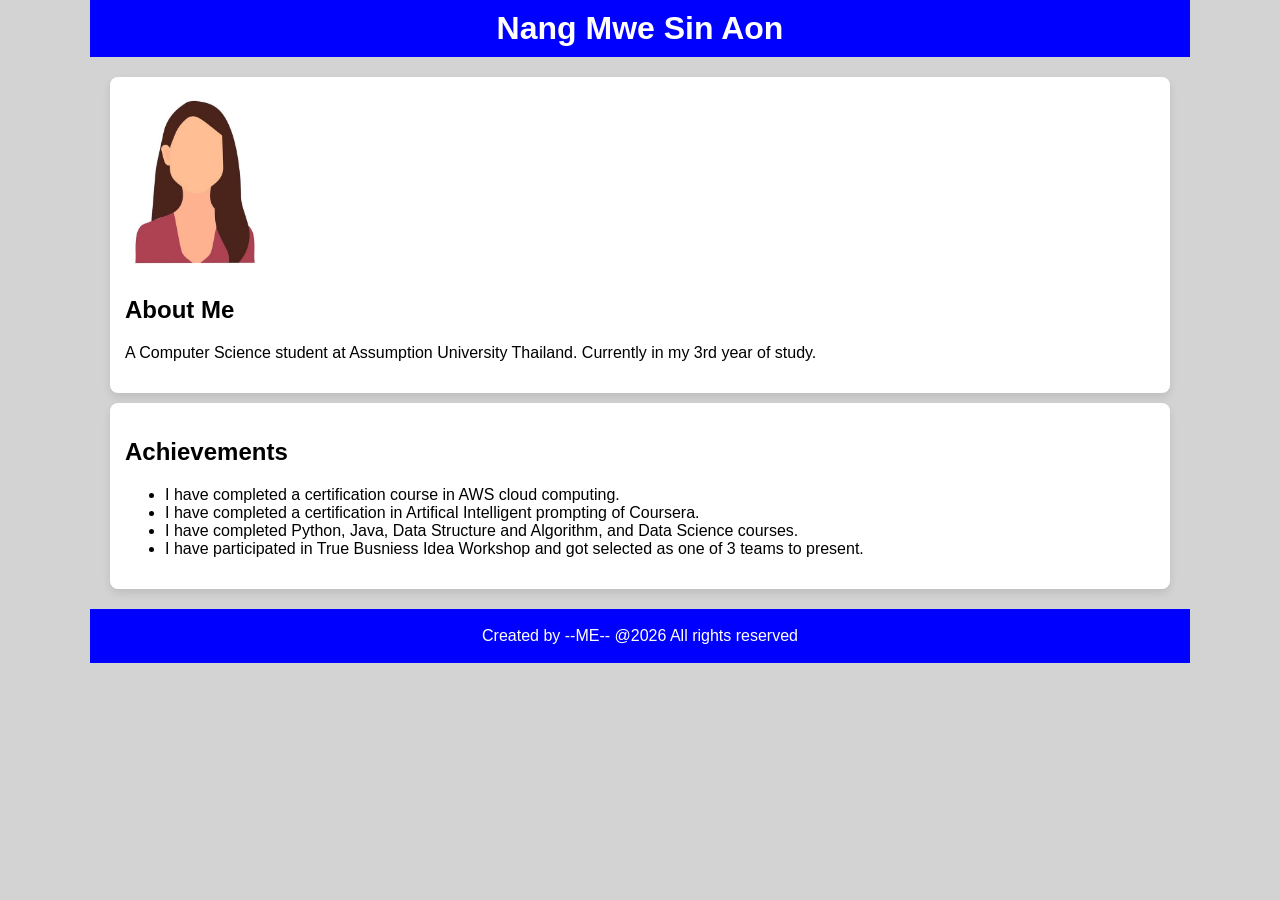
<file: index.html>
<!doctype html>

<html lang="en">
  <head>
    <meta charset="UTF-8" />

    <meta name="viewport" content="width=device-width, initial-scale=1.0" />

    <title>My Profile</title>

    <link rel="stylesheet" href="css/common.css" />
  </head>

  <body>
    <header>
      <h1>Nang Mwe Sin Aon</h1>
    </header>

    <div class="content">
      <section class="biography">
        <img src="images.jpeg" height="220" />

        <h2>About Me</h2>

        <p>
          A Computer Science student at Assumption University Thailand.
          Currently in my 3rd year of study.
        </p>
      </section>

      <section class="achievements">
        <h2>Achievements</h2>

        <ul>
          <li>
            I have completed a certification course in AWS cloud computing.
          </li>

          <li>
            I have completed a certification in Artifical Intelligent prompting
            of Coursera.
          </li>

          <li>
            I have completed Python, Java, Data Structure and Algorithm, and
            Data Science courses.
          </li>

          <li>
            I have participated in True Busniess Idea Workshop and got selected
            as one of 3 teams to present.
          </li>
        </ul>
      </section>
    </div>

    <footer>
      <p>Created by --ME-- @2026 All rights reserved</p>
    </footer>
  </body>
</html>
</file>
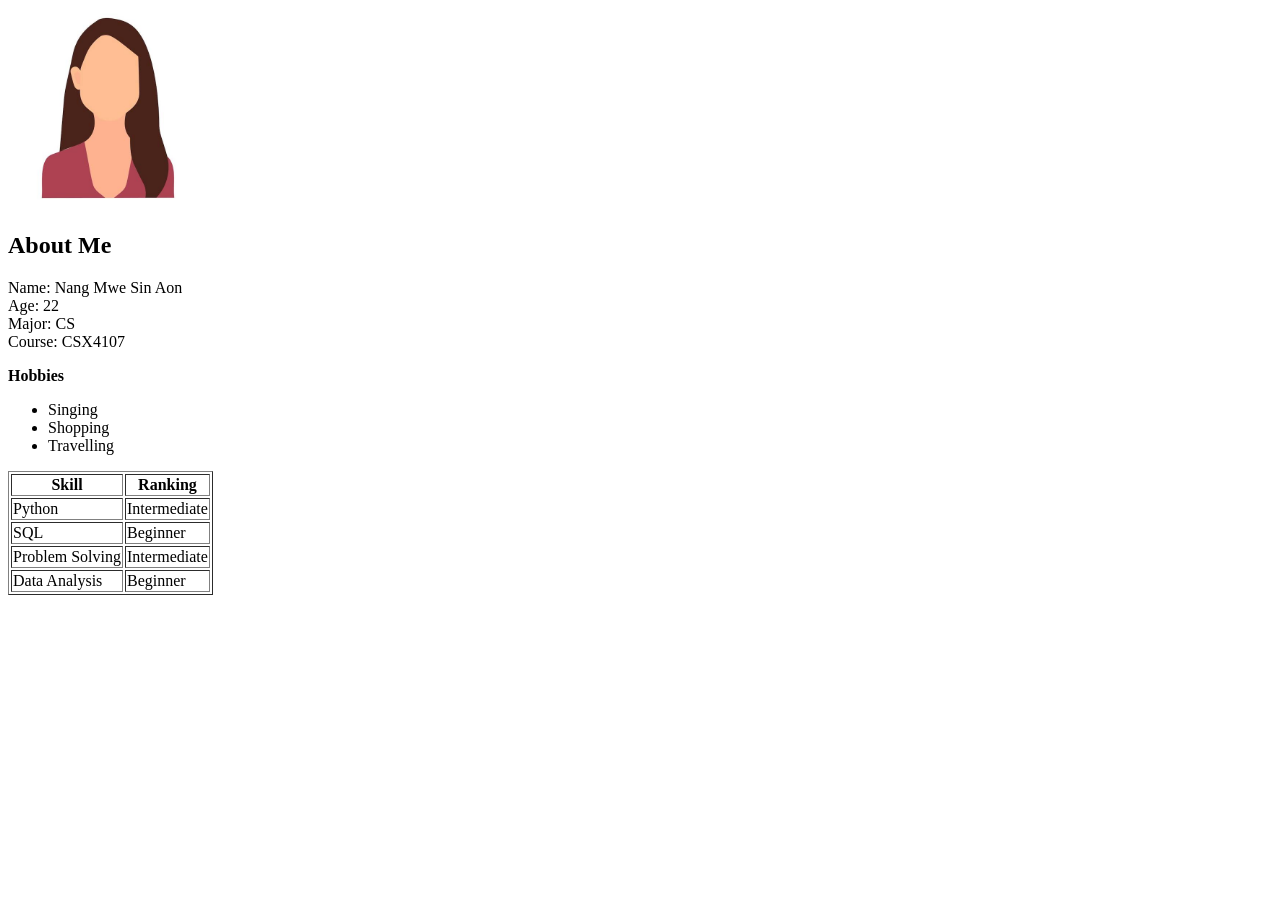
<file: profile.html>
<!doctype html>
<html>
  <body>
    <title>Name: Nang Mwe Sin Aon</title>
    <img src="images.jpeg" alt="My Photo" width="200" height="200" />
    <h2>About Me</h2>
    <p>
      Name: Nang Mwe Sin Aon<br />
      Age: 22<br />
      Major: CS<br />
      Course: CSX4107
    </p>
    <section>
      <b>Hobbies</b>
      <ul>
        <li>Singing</li>
        <li>Shopping</li>
        <li>Travelling</li>
      </ul>
    </section>
    <table border="1">
      <tr>
        <th>Skill</th>
        <th>Ranking</th>
      </tr>
      <tr>
        <td>Python</td>
        <td>Intermediate</td>
      </tr>
      <tr>
        <td>SQL</td>
        <td>Beginner</td>
      </tr>
      <tr>
        <td>Problem Solving</td>
        <td>Intermediate</td>
      </tr>
      <tr>
        <td>Data Analysis</td>
        <td>Beginner</td>
      </tr>
    </table>
  </body>
</html>
</file>
<file: css/common.css>
/* General page styling */
body {
  width: 95%;
  max-width: 1100px;
  margin: auto;
  background-color: lightgray;
  font-family: Arial, sans-serif;
}

/* Header */
header {
  background-color: blue;
  color: white;
  text-align: center;
  padding: 10px;
}

header h1 {
  margin: 0;
}

/* Main content */
.content {
  padding: 10px;
}

/* Biography section */
.biography {
  margin: 10px;
  padding: 15px;
  background-color: white;
  border-radius: 8px;
  box-shadow: 0 4px 8px rgba(0, 0, 0, 0.1);
}

/* Profile image */
.biography img {
  width: 140px;
  height: 180px;
  object-fit: cover;
}

/* Achievements section */
.achievements {
  margin: 10px;
  padding: 15px;
  background-color: white;
  border-radius: 8px;
  box-shadow: 0 4px 8px rgba(0, 0, 0, 0.1);
}

/* Footer */
footer {
  background-color: blue;
  color: white;
  padding: 2px;
  text-align: center;
}
</file>
